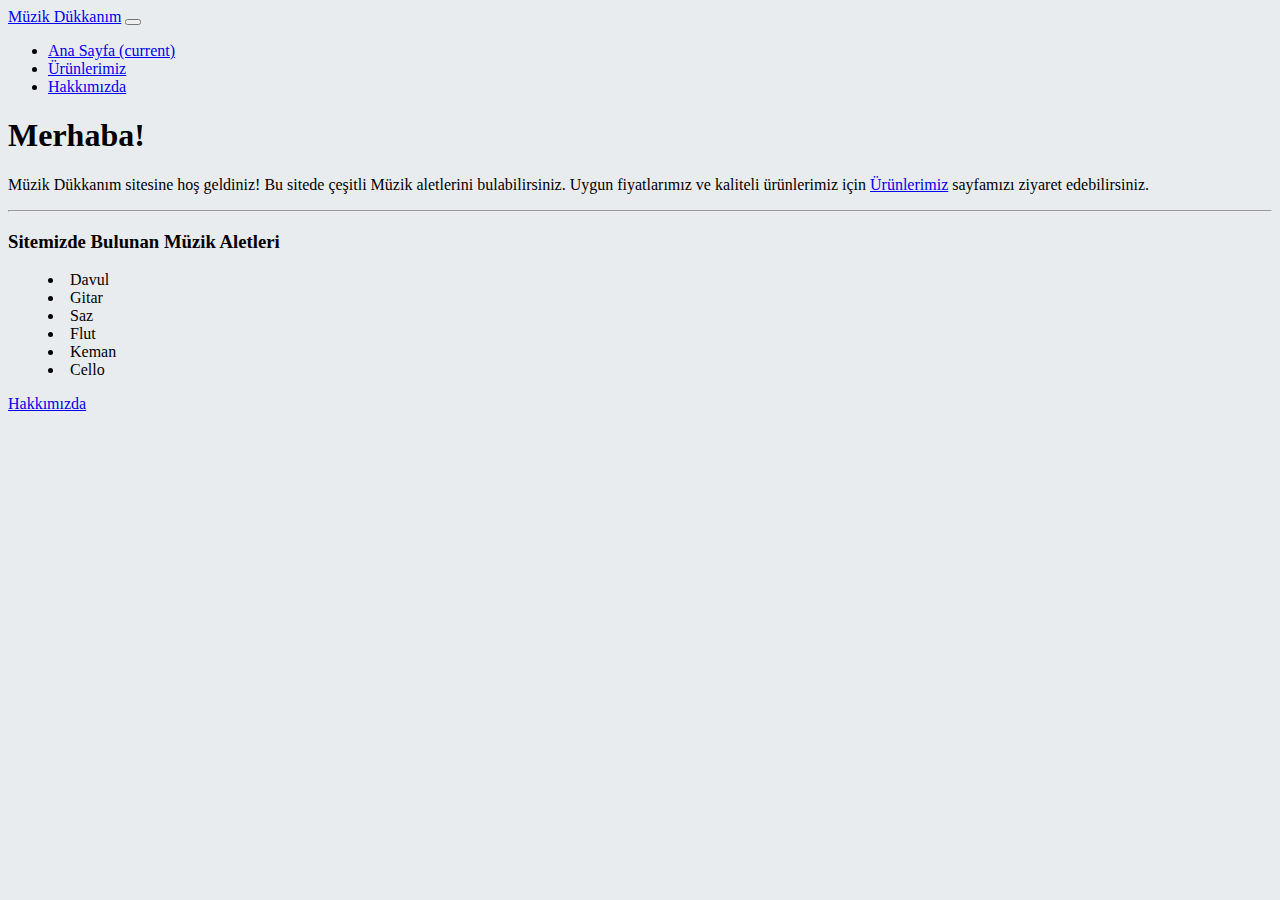
<file: bootstrap/homeWork/index.html>
<!doctype html>
<html lang="en">

<head>
  <!-- Required meta tags -->
  <meta charset="utf-8">
  <meta name="viewport" content="width=device-width, initial-scale=1, shrink-to-fit=no">

  <!-- Bootstrap CSS -->
  <link rel="stylesheet" href="https://cdn.jsdelivr.net/npm/bootstrap@4.6.1/dist/css/bootstrap.min.css"
    integrity="sha384-zCbKRCUGaJDkqS1kPbPd7TveP5iyJE0EjAuZQTgFLD2ylzuqKfdKlfG/eSrtxUkn" crossorigin="anonymous">
  <link rel="stylesheet" href="style.css">
  <title>Müzik Dükkanım</title>
</head>

<body>
  <nav class="navbar navbar-expand-lg navbar-dark bg-dark">
    <a class="navbar-brand text-danger" href="index.html">Müzik Dükkanım</a>
    <button class="navbar-toggler" type="button" data-toggle="collapse" data-target="#navbarNav"
      aria-controls="navbarNav" aria-expanded="false" aria-label="Toggle navigation">
      <span class="navbar-toggler-icon"></span>
    </button>
    <div class="collapse navbar-collapse" id="navbarNav">
      <ul class="navbar-nav">
        <li class="nav-item active">
          <a class="nav-link" href="index.html">Ana Sayfa <span class="sr-only">(current)</span></a>
        </li>
        <li class="nav-item">
          <a class="nav-link" href="products.html">Ürünlerimiz</a>
        </li>
        <li class="nav-item">
          <a class="nav-link" href="about-us.html">Hakkımızda</a>
        </li>
      </ul>
    </div>
  </nav>
  <div class="jumbotron text-center" style="height: auto;">
    <h1 class="display-4 text-danger">Merhaba!</h1>
    <p class="lead">Müzik Dükkanım sitesine hoş geldiniz! Bu sitede çeşitli Müzik
      aletlerini bulabilirsiniz. Uygun fiyatlarımız ve kaliteli ürünlerimiz için <a class="text-primary"
        href="products.html">Ürünlerimiz</a> sayfamızı ziyaret edebilirsiniz. </p>
    <hr class="my-4">
    <h3>Sitemizde Bulunan Müzik Aletleri</h3>
    <ul class="li-style-position">
      <li>Davul</li>
      <li>Gitar</li>
      <li>Saz</li>
      <li>Flut</li>
      <li>Keman</li>
      <li>Cello</li>
    </ul>
    <a class="btn btn-primary btn-lg" href="about-us.html" role="button">Hakkımızda</a>
  </div>



  <!-- Optional JavaScript; choose one of the two! -->

  <!-- Option 1: jQuery and Bootstrap Bundle (includes Popper) -->
  <script src="https://cdn.jsdelivr.net/npm/jquery@3.5.1/dist/jquery.slim.min.js"
    integrity="sha384-DfXdz2htPH0lsSSs5nCTpuj/zy4C+OGpamoFVy38MVBnE+IbbVYUew+OrCXaRkfj"
    crossorigin="anonymous"></script>
  <script src="https://cdn.jsdelivr.net/npm/bootstrap@4.6.1/dist/js/bootstrap.bundle.min.js"
    integrity="sha384-fQybjgWLrvvRgtW6bFlB7jaZrFsaBXjsOMm/tB9LTS58ONXgqbR9W8oWht/amnpF"
    crossorigin="anonymous"></script>

  <!-- Option 2: Separate Popper and Bootstrap JS -->
  <!--
    <script src="https://cdn.jsdelivr.net/npm/jquery@3.5.1/dist/jquery.slim.min.js" integrity="sha384-DfXdz2htPH0lsSSs5nCTpuj/zy4C+OGpamoFVy38MVBnE+IbbVYUew+OrCXaRkfj" crossorigin="anonymous"></script>
    <script src="https://cdn.jsdelivr.net/npm/popper.js@1.16.1/dist/umd/popper.min.js" integrity="sha384-9/reFTGAW83EW2RDu2S0VKaIzap3H66lZH81PoYlFhbGU+6BZp6G7niu735Sk7lN" crossorigin="anonymous"></script>
    <script src="https://cdn.jsdelivr.net/npm/bootstrap@4.6.1/dist/js/bootstrap.min.js" integrity="sha384-VHvPCCyXqtD5DqJeNxl2dtTyhF78xXNXdkwX1CZeRusQfRKp+tA7hAShOK/B/fQ2" crossorigin="anonymous"></script>
    -->
</body>

</html>
</file>
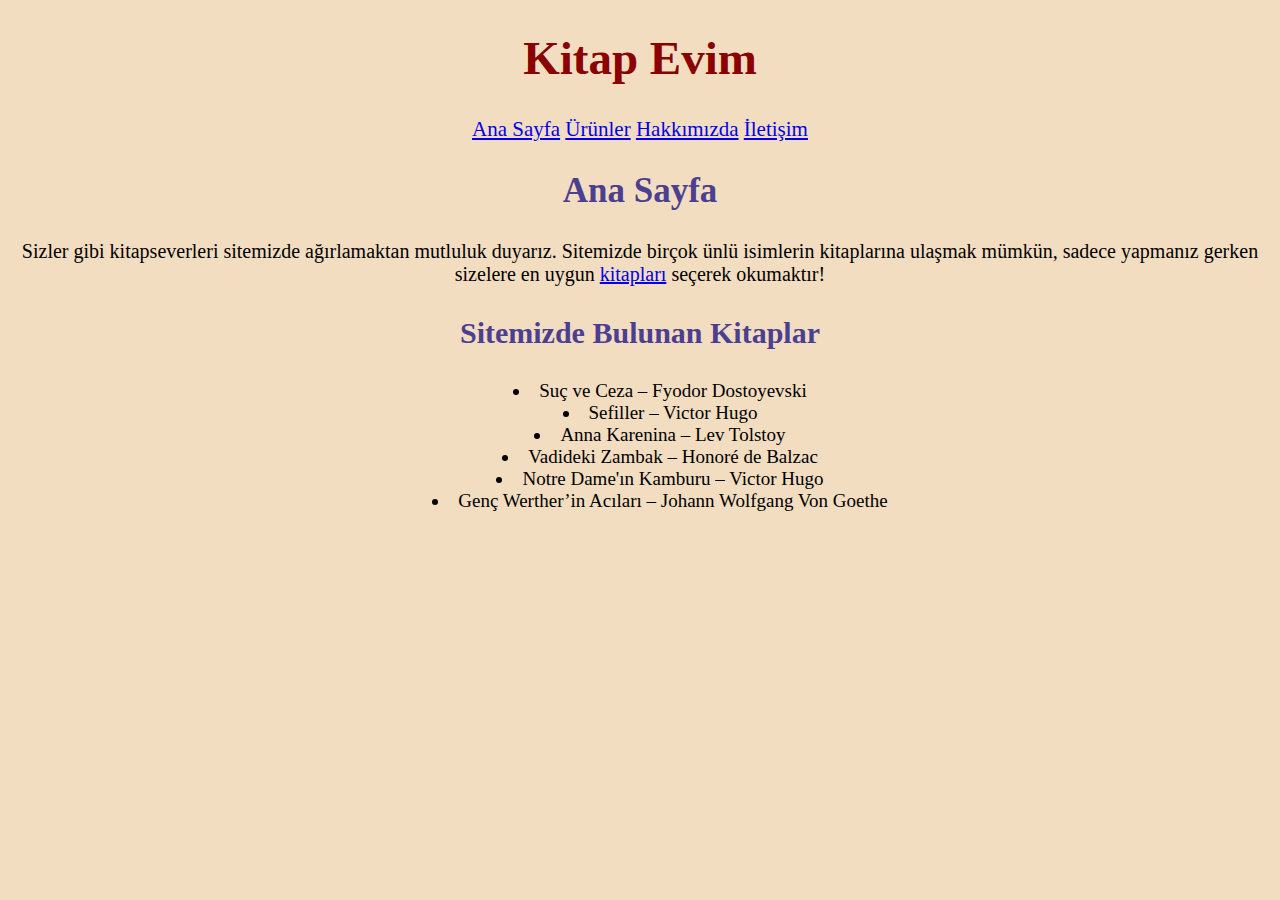
<file: css/homeWork/index.html>
<!DOCTYPE html>
<html lang="tr">
<head>
    <meta charset="UTF-8">
    <meta http-equiv="X-UA-Compatible" content="IE=edge">
    <meta name="viewport" content="width=device-width, initial-scale=1.0">
    <title>Kitap Evi</title>
    <link rel="stylesheet" href="style.css">
</head>
<body>
    <!-- Navbar - Start-->  
    <header> 
        <h1>Kitap Evim</h1>
        <nav class="position">
            <a href="index.html">Ana Sayfa</a>
            <a href="products.html">Ürünler</a>
            <a href="about-us.html">Hakkımızda</a>
            <a href="contact.html">İletişim</a>  <br> 
        </nav>
    </header> 
    <!-- Navbar - End-->
    
    <!-- Content - Start--> 
        <h2>Ana Sayfa</h2>
        <!-- Articles - Start-->
        <p id="home-page">  Sizler gibi kitapseverleri sitemizde ağırlamaktan mutluluk duyarız. Sitemizde birçok ünlü isimlerin 
            kitaplarına ulaşmak mümkün, sadece yapmanız gerken sizelere en uygun <a href="products.html">kitapları</a> seçerek okumaktır!</p>
        <h3>Sitemizde Bulunan Kitaplar </h3>   
        <ul class="lists">
            <li>Suç ve Ceza – Fyodor Dostoyevski</li>
            <li>Sefiller – Victor Hugo</li>
            <li>Anna Karenina – Lev Tolstoy</li>
            <li>Vadideki Zambak – Honoré de Balzac</li>
            <li>Notre Dame'ın Kamburu – Victor Hugo</li>
            <li>Genç Werther’in Acıları – Johann Wolfgang Von Goethe</li>
        </ul> 
        <!-- Articles - End-->
    <!-- Content - End-->

    <!-- Footer - Start--> 
    <!-- Footer - End--> 
</body>
</html>
</file>
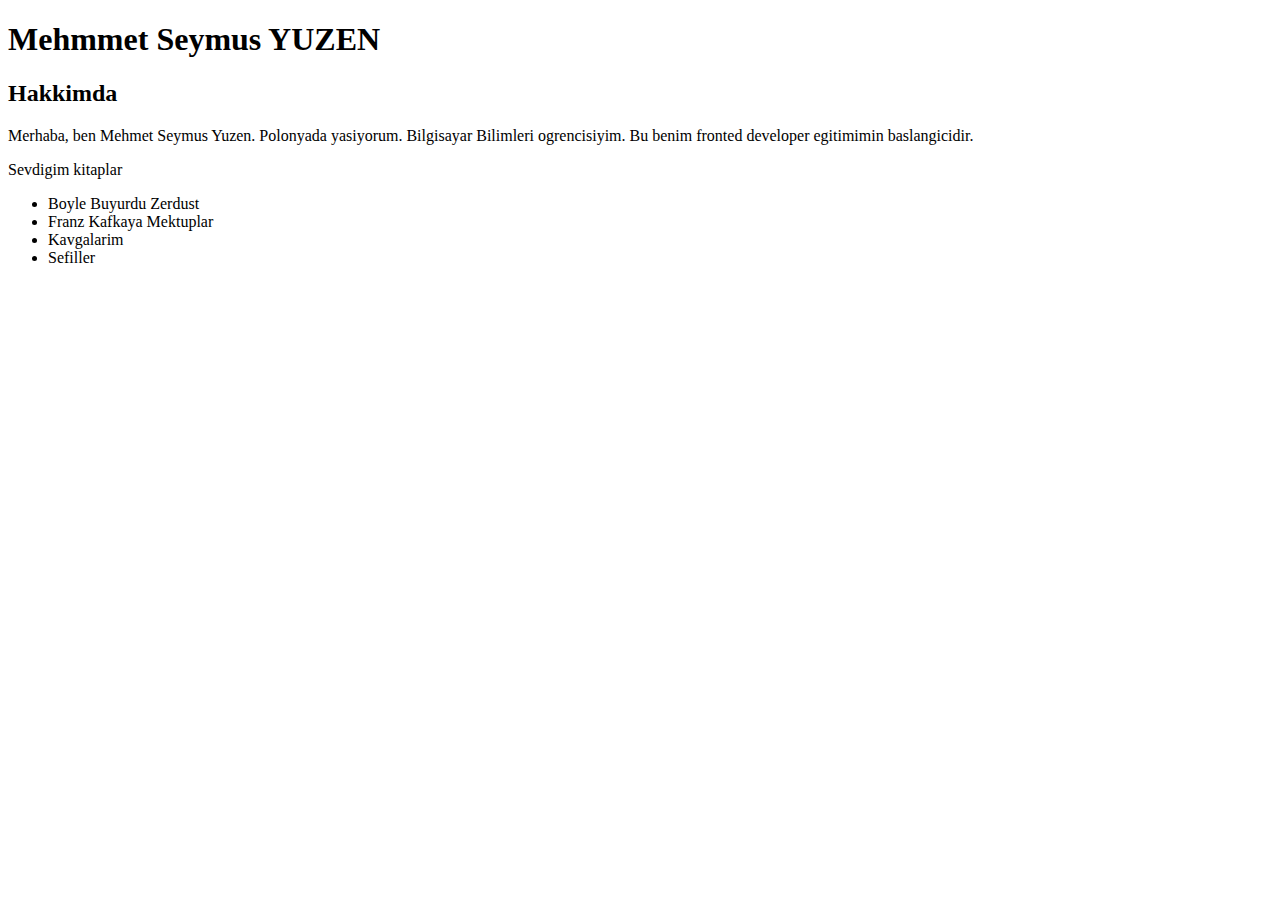
<file: html/homeWork/index.html>
<!DOCTYPE html>
<html lang="en">
<head>
    <meta charset="UTF-8">
    <meta http-equiv="X-UA-Compatible" content="IE=edge">
    <meta name="viewport" content="width=device-width, initial-scale=1.0">
    <title>Document</title>
</head>
<body>
    <h1>Mehmmet Seymus YUZEN</h1>
    <!-- kisisel bilgiler -->
    <h2>Hakkimda</h2>
    <p>Merhaba, ben Mehmet Seymus Yuzen. Polonyada yasiyorum. Bilgisayar Bilimleri ogrencisiyim. Bu benim fronted 
        developer egitimimin baslangicidir.
    </p> 
    <p>Sevdigim kitaplar</p>
<ul>
    <li>Boyle Buyurdu Zerdust</li>
    <li>Franz Kafkaya Mektuplar</li>
    <li>Kavgalarim</li>
    <li>Sefiller</li>
</ul>


</body>
</html>
</file>
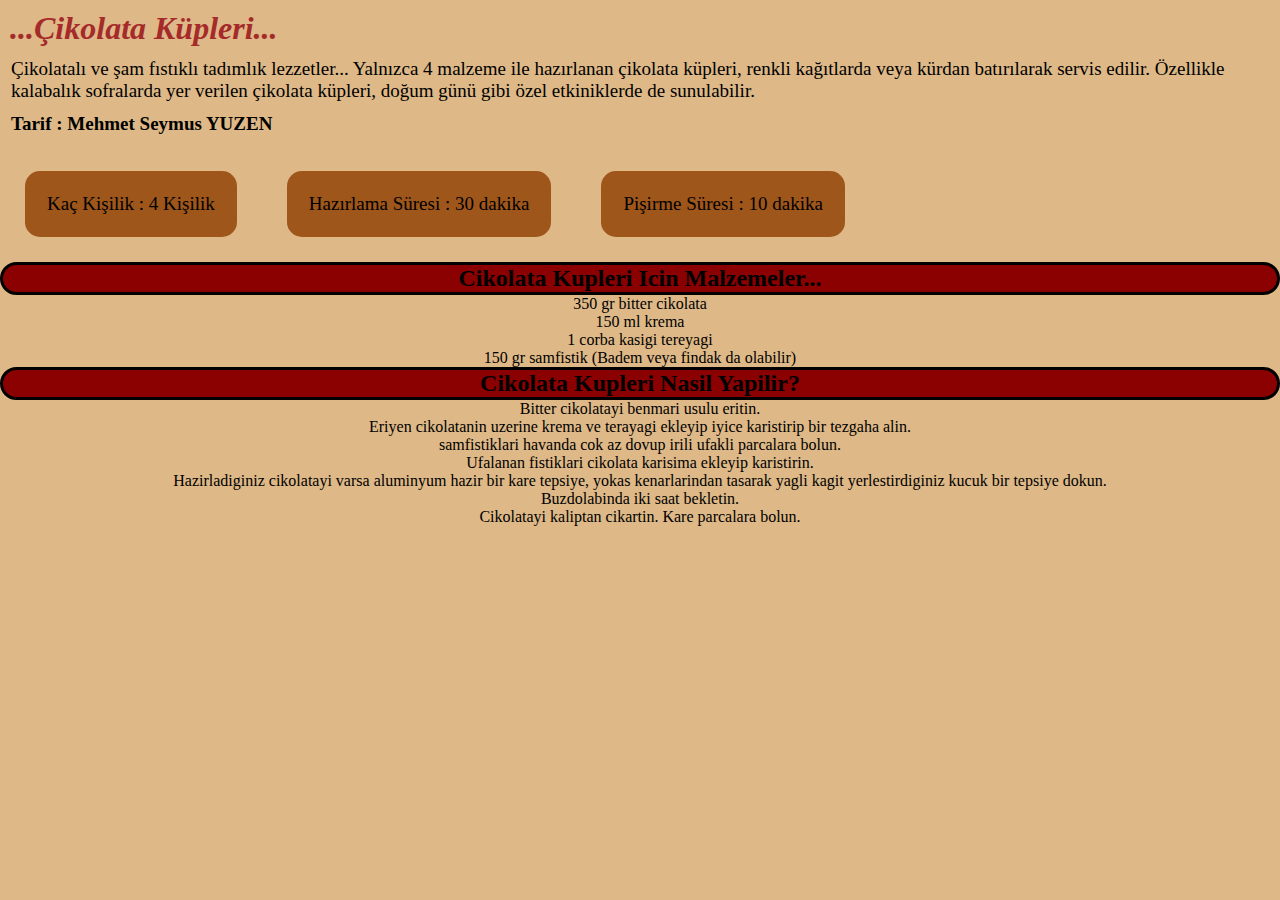
<file: html/homeWork4/index.html>
<!DOCTYPE html>
<html lang="tr">
<head>
    <meta charset="UTF-8">
    <meta http-equiv="X-UA-Compatible" content="IE=edge">
    <meta name="viewport" content="width=device-width, initial-scale=1.0">
    <title>Çikolata Küpleri</title>
    <link rel="stylesheet" href="style.css">

</head>
<div>
    <h1>...Çikolata Küpleri...</h1>
    <p> Çikolatalı ve şam fıstıklı tadımlık lezzetler... 
        Yalnızca 4 malzeme ile hazırlanan çikolata küpleri, 
        renkli kağıtlarda veya kürdan batırılarak servis edilir.
        Özellikle kalabalık sofralarda yer verilen çikolata küpleri, 
        doğum günü gibi özel etkiniklerde de sunulabilir.</p>

    <p> <b>Tarif : Mehmet Seymus YUZEN</b> </p>        
</div>

<body>
    <div class="container">
        <div class="box">
            <p>  Kaç Kişilik :  4 Kişilik</p>
        </div>
        <div class="box">
            <p>Hazırlama Süresi : 30 dakika</p>
        </div>
        <div class="box">
            <p>Pişirme Süresi : 10 dakika</p>
        </div>

        <div class="content">
        </div>
        <div class="clear"></div>

        <div class="index">
            <h2>Cikolata Kupleri Icin Malzemeler...</h2>
            <ul>
                <li>350 gr bitter cikolata</li>
                <li>150 ml krema</li>
                <li>1 corba kasigi tereyagi</li>
                <li>150 gr samfistik (Badem veya findak da olabilir)</li>
            </ul>
        </div>
        <div class="index">
            <h2>Cikolata Kupleri Nasil Yapilir?</h2>
            <ol>
                <li>Bitter cikolatayi benmari usulu eritin.</li>
                <li>Eriyen cikolatanin uzerine krema ve terayagi ekleyip iyice karistirip bir tezgaha alin.</li>
                <li>samfistiklari havanda cok az dovup irili ufakli parcalara bolun.</li>
                <li>Ufalanan fistiklari cikolata karisima ekleyip karistirin.</li>
                <li>Hazirladiginiz cikolatayi varsa aluminyum hazir bir kare tepsiye, yokas kenarlarindan tasarak yagli kagit yerlestirdiginiz kucuk bir tepsiye dokun. </li>
                <li>Buzdolabinda iki saat bekletin.</li>
                <li>Cikolatayi kaliptan cikartin. Kare parcalara bolun.</li>
            </ol>
        </div>

    </div>
    
</body>
</html>

<!-- Kaç Kişilik : 4 Kişilik</li>
            <li>Hazırlama Süresi : 30 dakika</li>
            <li>Pişirme Süresi : 10 dakika</li> -->
</file>
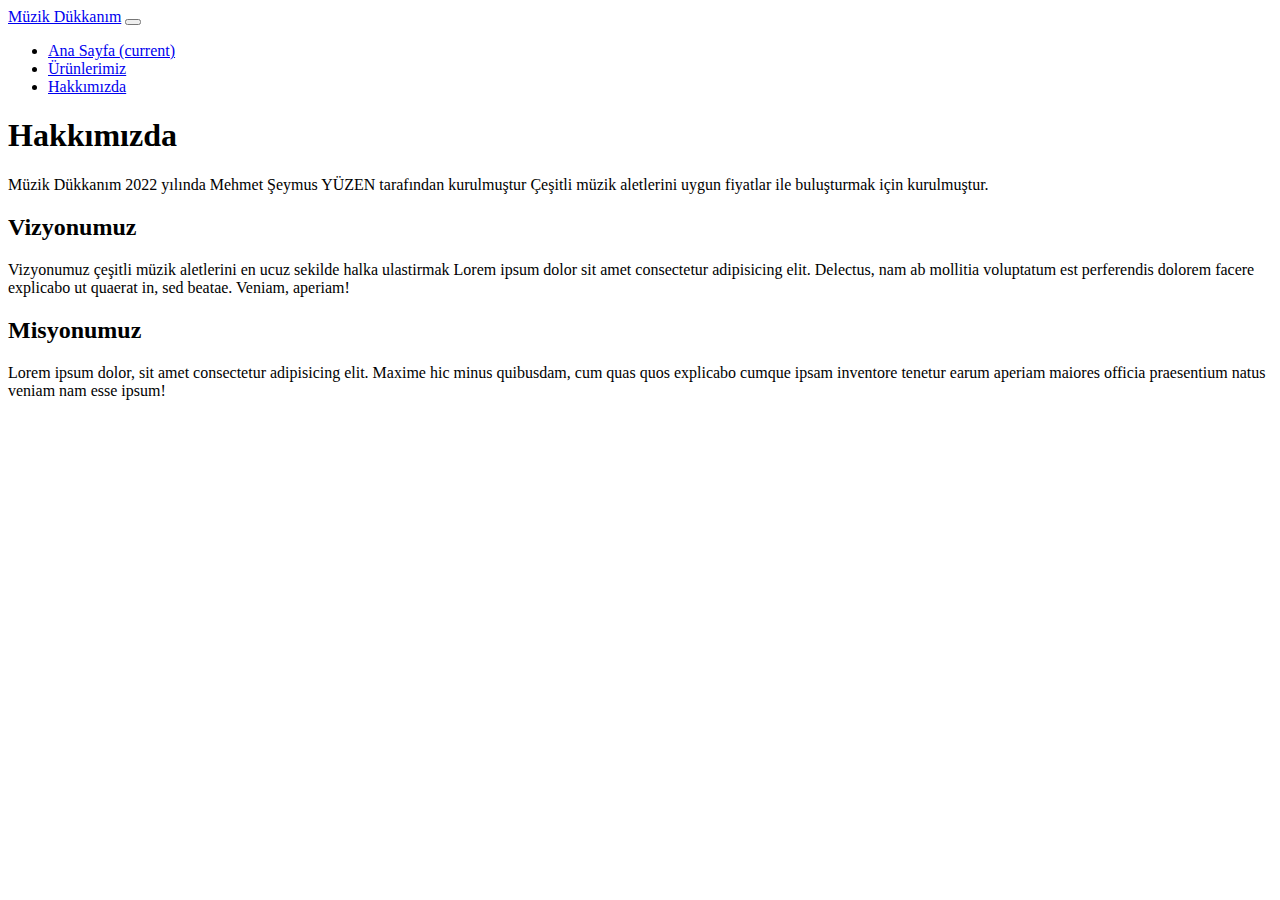
<file: bootstrap/homeWork/about-us.html>
<!doctype html>
<html lang="en">

<head>
  <!-- Required meta tags -->
  <meta charset="utf-8">
  <meta name="viewport" content="width=device-width, initial-scale=1, shrink-to-fit=no">

  <!-- Bootstrap CSS -->
  <link rel="stylesheet" href="https://cdn.jsdelivr.net/npm/bootstrap@4.6.1/dist/css/bootstrap.min.css"
    integrity="sha384-zCbKRCUGaJDkqS1kPbPd7TveP5iyJE0EjAuZQTgFLD2ylzuqKfdKlfG/eSrtxUkn" crossorigin="anonymous">

  <title>Hakkımızda | Müzik Dükkanım</title>
</head>

<body class="bg-light">
  <nav class="navbar navbar-expand-lg navbar-dark bg-dark">
    <a class="navbar-brand text-danger" href="index.html">Müzik Dükkanım</a>
    <button class="navbar-toggler" type="button" data-toggle="collapse" data-target="#navbarNav"
      aria-controls="navbarNav" aria-expanded="false" aria-label="Toggle navigation">
      <span class="navbar-toggler-icon"></span>
    </button>
    <div class="collapse navbar-collapse" id="navbarNav">
      <ul class="navbar-nav">
        <li class="nav-item active">
          <a class="nav-link" href="index.html">Ana Sayfa <span class="sr-only">(current)</span></a>
        </li>
        <li class="nav-item">
          <a class="nav-link" href="products.html">Ürünlerimiz</a>
        </li>
        <li class="nav-item">
          <a class="nav-link" href="about-us.html">Hakkımızda</a>
        </li>
      </ul>
    </div>
  </nav>

  <div class="card text-center">
    <div class="card-header">
      <h1 class="card-title text-danger "><strong>Hakkımızda</strong></h1>
    </div>
    <div class="card-body">
      <p class="card-text text-left lead">Müzik Dükkanım 2022 yılında Mehmet Şeymus YÜZEN tarafından kurulmuştur
        Çeşitli müzik aletlerini uygun fiyatlar ile buluşturmak için kurulmuştur.
      </p>
      <h2 class="card-title text-warning text-left"><strong>Vizyonumuz</strong></h2>
      <p class="card-text text-left lead">Vizyonumuz çeşitli müzik aletlerini en ucuz sekilde halka ulastirmak
        Lorem ipsum dolor sit amet consectetur adipisicing elit. Delectus, nam ab mollitia voluptatum est
        perferendis dolorem facere explicabo ut quaerat in, sed beatae. Veniam, aperiam! </p>
      <h2 class="card-title text-warning text-left"><strong>Misyonumuz</strong></h2>
      <p class="card-text text-left lead">Lorem ipsum dolor, sit amet consectetur adipisicing elit. Maxime
        hic minus quibusdam, cum quas quos explicabo cumque ipsam inventore tenetur earum aperiam maiores
        officia praesentium natus veniam nam esse ipsum!</p>
    </div>
  </div>

  <!-- Optional JavaScript; choose one of the two! -->

  <!-- Option 1: jQuery and Bootstrap Bundle (includes Popper) -->
  <script src="https://cdn.jsdelivr.net/npm/jquery@3.5.1/dist/jquery.slim.min.js"
    integrity="sha384-DfXdz2htPH0lsSSs5nCTpuj/zy4C+OGpamoFVy38MVBnE+IbbVYUew+OrCXaRkfj"
    crossorigin="anonymous"></script>
  <script src="https://cdn.jsdelivr.net/npm/bootstrap@4.6.1/dist/js/bootstrap.bundle.min.js"
    integrity="sha384-fQybjgWLrvvRgtW6bFlB7jaZrFsaBXjsOMm/tB9LTS58ONXgqbR9W8oWht/amnpF"
    crossorigin="anonymous"></script>

  <!-- Option 2: Separate Popper and Bootstrap JS -->
  <!--
    <script src="https://cdn.jsdelivr.net/npm/jquery@3.5.1/dist/jquery.slim.min.js" integrity="sha384-DfXdz2htPH0lsSSs5nCTpuj/zy4C+OGpamoFVy38MVBnE+IbbVYUew+OrCXaRkfj" crossorigin="anonymous"></script>
    <script src="https://cdn.jsdelivr.net/npm/popper.js@1.16.1/dist/umd/popper.min.js" integrity="sha384-9/reFTGAW83EW2RDu2S0VKaIzap3H66lZH81PoYlFhbGU+6BZp6G7niu735Sk7lN" crossorigin="anonymous"></script>
    <script src="https://cdn.jsdelivr.net/npm/bootstrap@4.6.1/dist/js/bootstrap.min.js" integrity="sha384-VHvPCCyXqtD5DqJeNxl2dtTyhF78xXNXdkwX1CZeRusQfRKp+tA7hAShOK/B/fQ2" crossorigin="anonymous"></script>
    -->
</body>

</html>
</file>
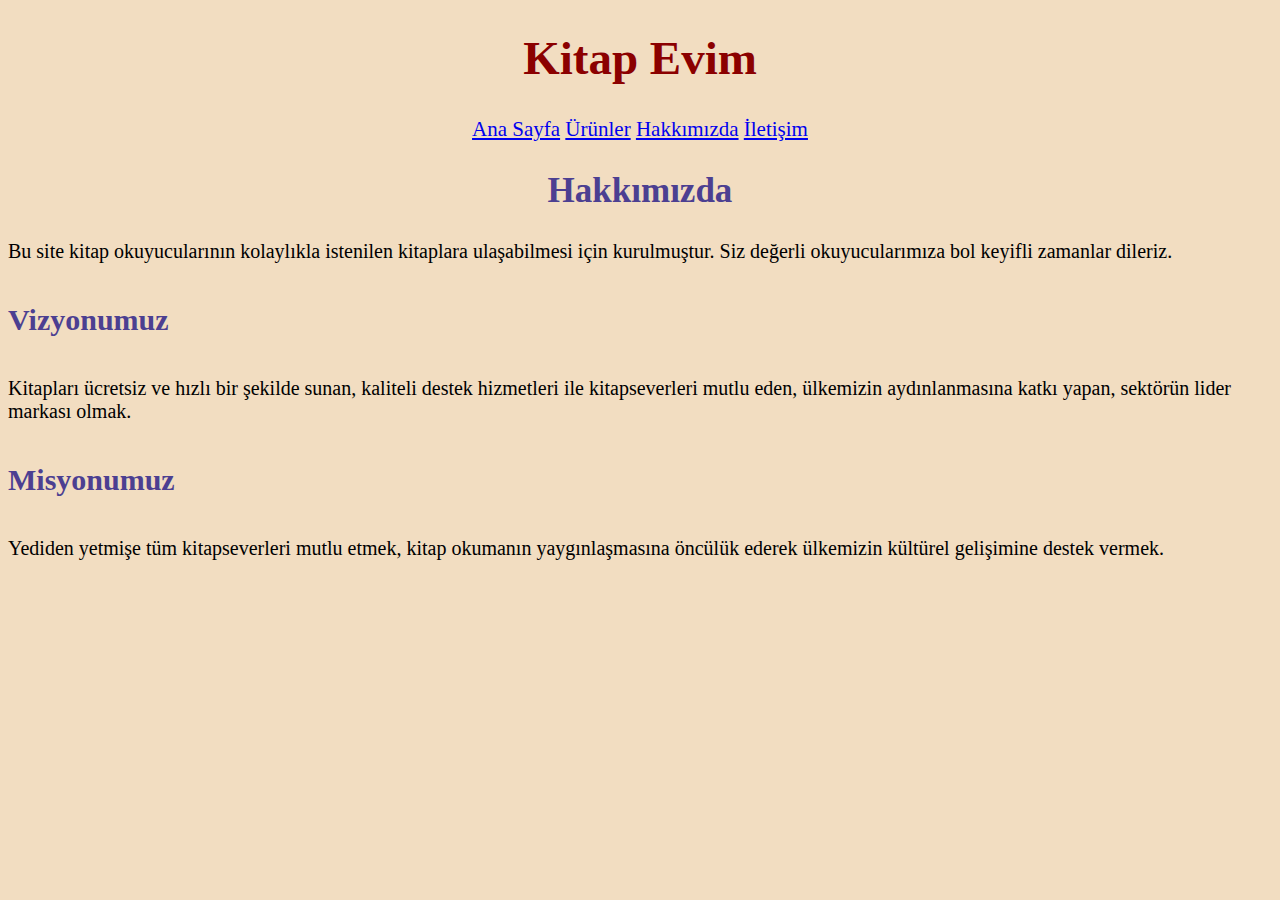
<file: css/homeWork/about-us.html>
<!DOCTYPE html>
<html lang="tr">
<head>
    <meta charset="UTF-8">
    <meta http-equiv="X-UA-Compatible" content="IE=edge">
    <meta name="viewport" content="width=device-width, initial-scale=1.0">
    <title>Kitap Evi</title>
    <link rel="stylesheet" href="style.css">
</head>
<body>
    <!-- Navbar - Start-->
    <header>
        <h1 id="title">Kitap Evim</h1>
        <nav class="position">
            <a href="index.html">Ana Sayfa</a>
            <a href="products.html">Ürünler</a>
            <a href="about-us.html">Hakkımızda</a>
            <a href="contact.html">İletişim</a>
        </nav>
    </header>
    <!-- Navbar - End-->
    
    <!-- Content - Start--> 
        <h2>Hakkımızda</h2>
        <!-- Articles - Start-->
         <p class="about-us">Bu site kitap okuyucularının kolaylıkla istenilen kitaplara ulaşabilmesi için kurulmuştur. Siz değerli okuyucularımıza bol keyifli zamanlar dileriz.</p>
         <h4 >Vizyonumuz</h4>
         <p class="about-us">  Kitapları ücretsiz ve hızlı bir şekilde sunan, kaliteli destek hizmetleri ile kitapseverleri mutlu eden, 
                               ülkemizin aydınlanmasına katkı yapan, sektörün lider markası olmak.</p>
        
                               <h4 >Misyonumuz</h4>   
         <p class="about-us">Yediden yetmişe tüm kitapseverleri mutlu etmek, 
             kitap okumanın yaygınlaşmasına öncülük ederek ülkemizin kültürel gelişimine destek vermek.</p>
        
         <!-- Articles - End-->
    <!-- Content - End-->

    <!-- Footer - Start--> 
    <!-- Footer - End--> 
</body>
</html>
</file>
<file: bootstrap/homeWork/style.css>
body {
  background: #E9ECEF;
}

.li-style-position {
    list-style-position:inside;
}
</file>
<file: css/homeWork/style.css>
body {
    background-color: #F2DDC1;
}

h1 {
    color: darkred;
    text-align: center;
    font-size: 47px;
}

h2  {
    color: rgb(76, 63, 145);  
    text-align: center;
    font-size: 35px;
}

h3 {
    color: rgb(76, 63, 145); 
    text-align: center;
    font-size: 30px;
}

h4 {
    color: rgb(76, 63, 145);
    text-align:left;
    font-size: 30px;    
}

#home-page {
    font-size: 20px;
    text-align: center;
}

.lists {
    list-style-position: inside;
    text-align: center;
    font-size: 19px;
}

.position {
    font-size: 21px;
    text-align: center;
}   

.about-us {
    font-size: 20px;
}
</file>
<file: html/homeWork4/style.css>
* {
    padding: 0;
    margin: 0; 
}

body {
    background-color: burlywood;
}

h1 {
    color: brown;
    font-family: 'Times New Roman', Times, serif;
    font-style: italic;
    margin-top: 10px;
    margin-left: 10px;
    margin-bottom: 10px;  
}

h2 {
    border-style: solid;
    background-color: darkred;
    border-radius: 25px;
}

p {
    margin: 11px;
    font-size: 19px;
}

.box {
    background-color: rgb(158, 86, 27);
    border-radius: 15px;
    font-size: 21px;
    list-style-type: none;
    float: left;
    margin: 25px;
    padding: 11px;

} 

.index {
    text-align: center;
}

.clear {
    clear: both;
}
</file>
